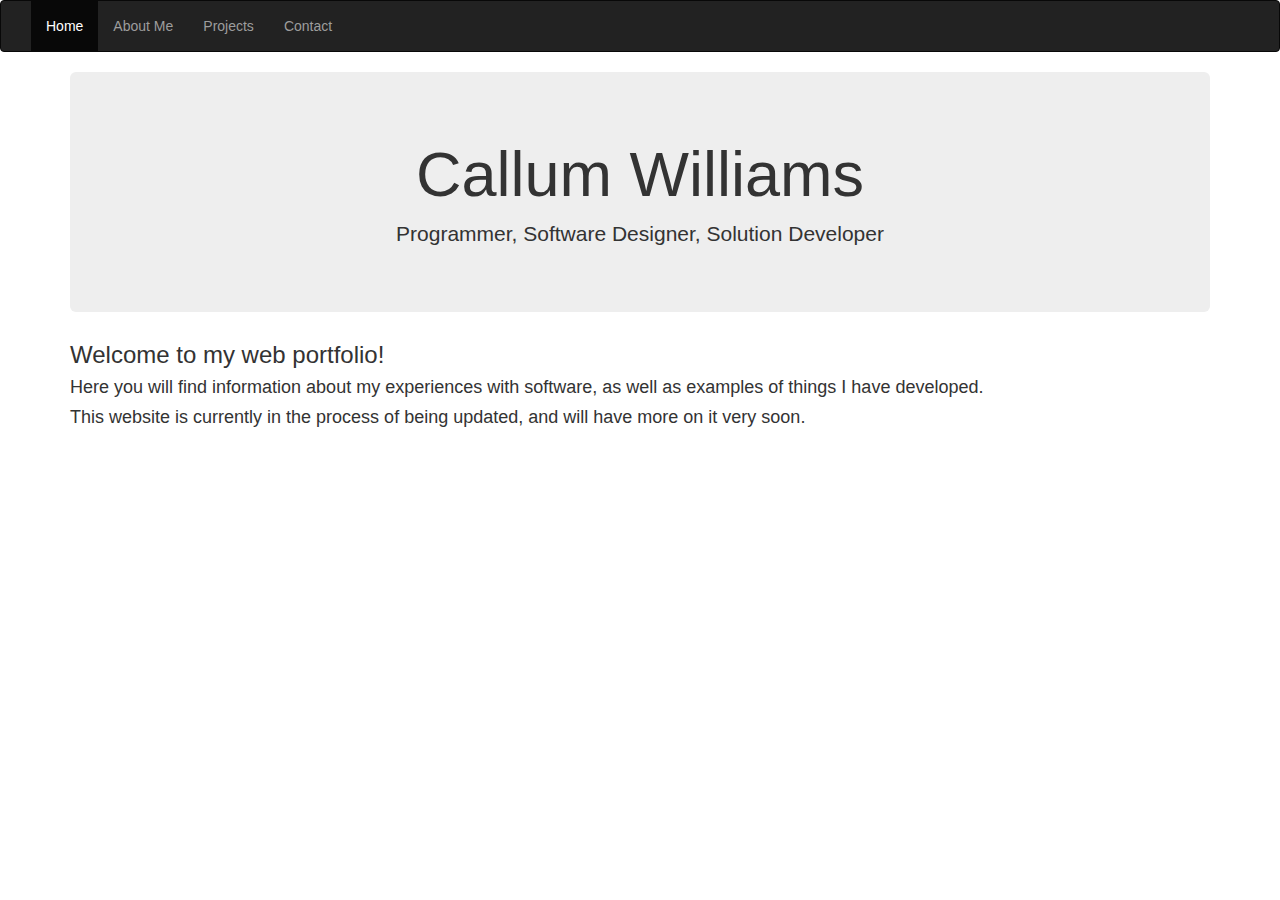
<file: index.html>
﻿<!DOCTYPE html>
<html lang="en">
<head>
    <title>Callum Williams</title>
    <meta charset="utf-8">
    <meta name="viewport" content="width=device-width, initial-scale=1">
    <link rel="stylesheet" href="https://maxcdn.bootstrapcdn.com/bootstrap/3.3.7/css/bootstrap.min.css">
    <script src="https://ajax.googleapis.com/ajax/libs/jquery/3.2.1/jquery.min.js"></script>
    <script src="https://maxcdn.bootstrapcdn.com/bootstrap/3.3.7/js/bootstrap.min.js"></script>
</head>
<body>

    <nav class="navbar navbar-inverse">
        <div class="container-fluid">
            <div class="navbar-header">
                <button type="button" class="navbar-toggle" data-toggle="collapse" data-target="#myNavbar">
                    <span class="icon-bar"></span>
                    <span class="icon-bar"></span>
                    <span class="icon-bar"></span>
                </button>
                <a class="navbar-brand" href="#"></a>
            </div>
            <div class="collapse navbar-collapse" id="myNavbar">
                <ul class="nav navbar-nav">
                    <li class="active"><a href="#">Home</a></li>
                    <li><a href="">About Me</a></li>
                    <li><a href="#">Projects</a></li>
                    <li><a href="#">Contact</a></li>
                </ul>
            </div>
        </div>
    </nav>

    <div class="container">
        <div class="jumbotron jumbotron-fluid text-center">
            <div class="container">
                <h1 class="display-3">Callum Williams</h1>
                <p class="lead">Programmer, Software Designer, Solution Developer</p>
            </div>
        </div>

        <h3>Welcome to my web portfolio!</h3>
        <h4>Here you will find information about my experiences with software, as well as examples of things I have developed.</h4>
        <h4>This website is currently in the process of being updated, and will have more on it very soon.</h4>

    </div>

</body>
</html>
</file>
